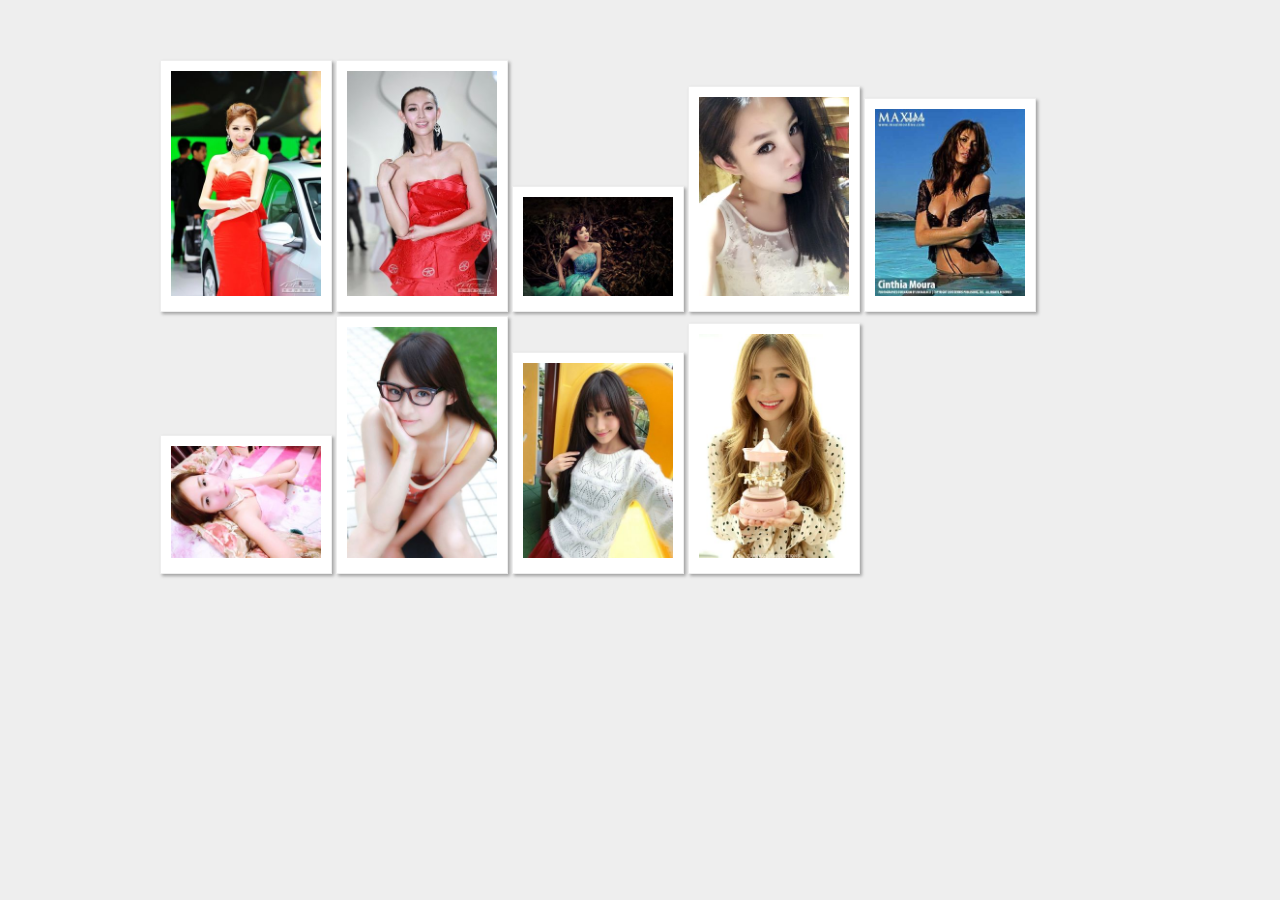
<file: photoWall/index.html>
<!DOCTYPE html>
<html>
<head lang="en">
  <meta charset="UTF-8">
  <title>照片墙</title>
    <link rel="stylesheet" href="style.css"/>
</head>
<body>
<div class="container">
    <img src="../img/1.jpg" alt="" class="pic pic1"/>
    <img src="../img/2.jpg" alt="" class="pic pic2"/>
    <img src="../img/3.jpg" alt="" class="pic pic3"/>
    <img src="../img/4.jpg" alt="" class="pic4 pic"/>
    <img src="../img/5.jpg" alt="" class="pic5 pic"/>
    <img src="../img/6.jpg" alt="" class="pic6 pic"/>
    <img src="../img/7.jpg" alt="" class="pic7 pic"/>
    <img src="../img/8.jpg" alt="" class="pic8 pic"/>
    <img src="../img/9.jpg" alt="" class="pic9 pic"/>
</div>
</body>
</html>
</file>
<file: photoWall/style.css>
*{
    margin: 0;
    padding: 0;
}

body{
    background-color: #eeeeee;
}

.container{
    width: 960px;
    height: 450px;
    margin: 60px auto;
    position: relative;
}


.container img{
    padding: 10px 10px 15px;
    background-color: #FFFFFF;
    border: 1px solid #eeeeee;
    box-shadow: 2px 2px 3px rgba(50,50,50,0.4);
    z-index: 1;
    -webkit-transform: rotate(0deg); scale(1.20) ;
    -webkit-transition: all 0.5s ease-in ;
    -moz-transition: all 0.5s ease-in;
    -ms-transition: all 0.5s ease-in;
    -o-transition: all 0.5s ease-in;
    transition: all 0.5s ease-in;
}

.container img:hover{
    z-index: 2;
    box-shadow: 15px 15px 20px  rgba(50,50,50,0.4);
    transform: rotate(0deg); scale(1.20) ; /* scale(1.20)这是缩放效果*/


}
.pic{
    width: 150px;
}
.pic1{
    left: 400px;
    top: 0;
    transform: rotate(-5deg);
    -webkit-transform: rotate(-5deg);
}
.pic2{
    left: 500px;
    top: 0;
    transform: rotate(-20deg);
    -webkit-transform: rotate(-20deg);
}

.pic3{
  bottom: 0px;
    left: 0;
    transform: rotate(5deg);
    -webkit-transform: rotate(5deg);
}
.pic4{
    left: 400px;
    top: 0;
    transform: rotate(-5deg);
    -webkit-transform: rotate(-5deg);
}
.pic5{
    left: 500px;
    top: 0;
    transform: rotate(-20deg);
    -webkit-transform: rotate(-20deg);
}

.pic6{
  bottom: 0px;
    left: 0;
    transform: rotate(5deg);
    -webkit-transform: rotate(5deg);
}
.pic7{
    left: 400px;
    top: 0;
    transform: rotate(-5deg);
    -webkit-transform: rotate(-5deg);
}
.pic8{
    left: 500px;
    top: 0;
    transform: rotate(-20deg);
    -webkit-transform: rotate(-20deg);
}

.pic9{
  bottom: 0px;
    left: 0;
    transform: rotate(5deg);
    -webkit-transform: rotate(5deg);
}
</file>
